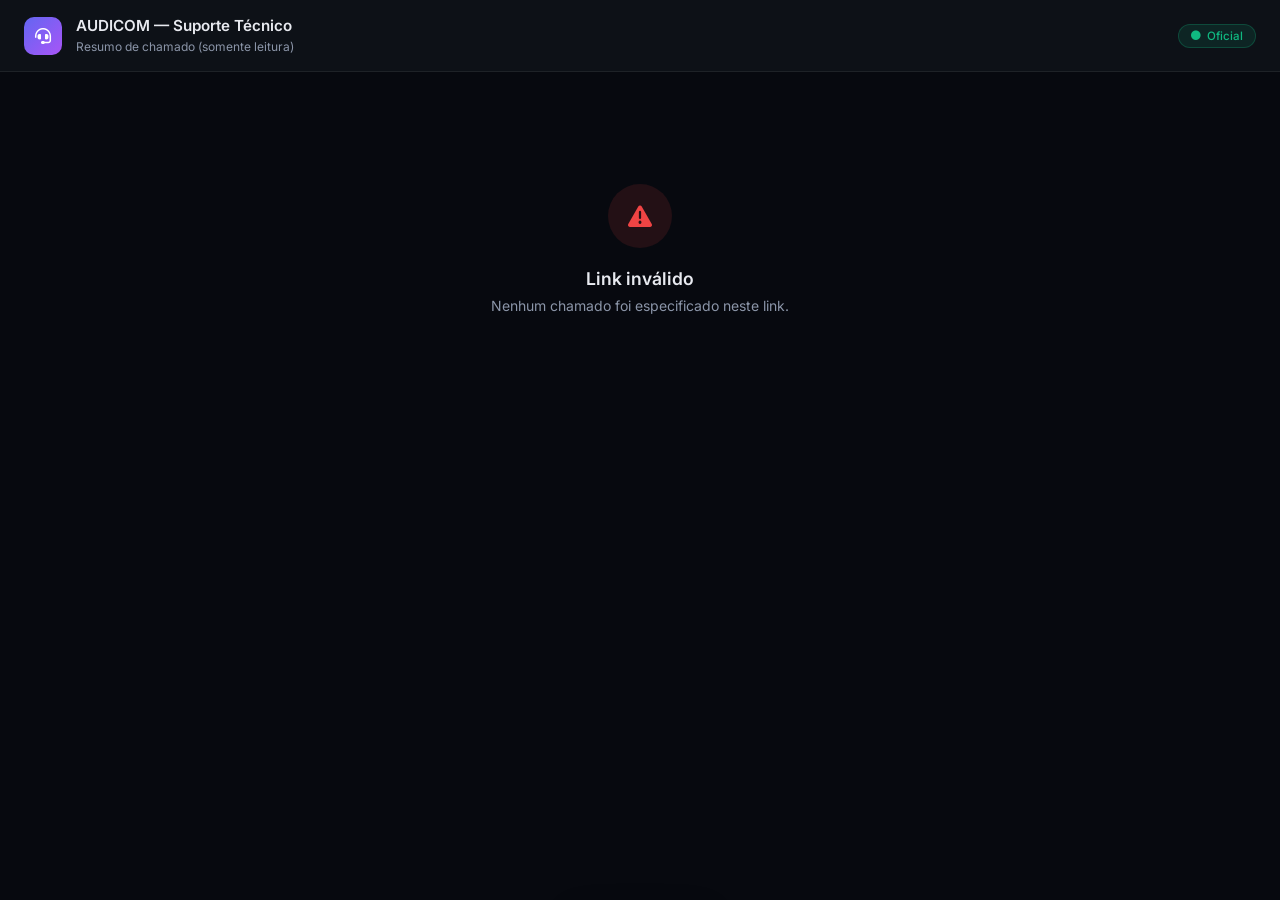
<file: projetos/sistema-chamados/chamado-publico.html>
<!DOCTYPE html>
<html lang="pt-BR">
<head>
    <meta charset="UTF-8">
    <meta name="viewport" content="width=device-width, initial-scale=1.0">
    <title>Chamado Técnico — AUDICOM</title>
    <meta name="description" content="Visualize o resumo do chamado técnico da AUDICOM">
    <meta name="robots" content="noindex, nofollow">

    <link href="https://fonts.googleapis.com/css2?family=Inter:wght@300;400;500;600;700&family=JetBrains+Mono:wght@400;500&display=swap" rel="stylesheet">
    <link rel="stylesheet" href="https://cdnjs.cloudflare.com/ajax/libs/font-awesome/6.0.0/css/all.min.css">

    <style>
        :root {
            --bg:        #07090f;
            --surface-1: #0d1117;
            --surface-2: #161b27;
            --border:    rgba(255,255,255,0.07);
            --border-md: rgba(255,255,255,0.12);
            --primary:   #6366f1;
            --primary-lt:#818cf8;
            --success:   #10b981;
            --error:     #ef4444;
            --warning:   #f59e0b;
            --text-1:    #e8eaf0;
            --text-2:    #8b95a8;
            --text-3:    #4a5568;
            --mono:      'JetBrains Mono', monospace;
        }
        *, *::before, *::after { margin:0; padding:0; box-sizing:border-box; }
        body {
            font-family: 'Inter', system-ui, sans-serif;
            background: var(--bg);
            color: var(--text-1);
            min-height: 100vh;
            -webkit-font-smoothing: antialiased;
        }

        /* ── Header ── */
        .pub-header {
            background: var(--surface-1);
            border-bottom: 1px solid var(--border);
            padding: 16px 24px;
            display: flex; align-items: center; gap: 14px;
            position: sticky; top: 0; z-index: 50;
        }
        .pub-header-logo {
            width: 38px; height: 38px;
            background: linear-gradient(135deg, var(--primary), #a855f7);
            border-radius: 10px;
            display: flex; align-items: center; justify-content: center;
            font-size: 1rem; color: #fff; flex-shrink: 0;
        }
        .pub-header-info { flex: 1; min-width: 0; }
        .pub-header-info strong { display: block; font-size: 0.95rem; font-weight: 600; }
        .pub-header-info span   { font-size: 0.75rem; color: var(--text-2); }
        .pub-badge {
            display: inline-flex; align-items: center; gap: 6px;
            background: rgba(16,185,129,0.12); color: var(--success);
            border: 1px solid rgba(16,185,129,0.25);
            border-radius: 20px; padding: 4px 12px;
            font-size: 0.72rem; font-weight: 500; white-space: nowrap;
        }
        .pub-badge i { font-size: 0.6rem; animation: blink 2s ease-in-out infinite; }
        @keyframes blink { 0%,100%{opacity:1} 50%{opacity:0.3} }

        /* ── Main ── */
        .pub-main {
            max-width: 680px;
            margin: 0 auto;
            padding: 32px 20px 60px;
        }

        /* ── Gate de senha ── */
        .pub-gate {
            margin-top: 24px;
            background: var(--surface-2);
            border: 1px solid var(--border-md);
            border-radius: 16px;
            overflow: hidden;
            box-shadow: 0 4px 32px rgba(0,0,0,0.4);
            animation: slideUp 0.4s ease;
        }
        .pub-gate-hero {
            background: linear-gradient(135deg, rgba(99,102,241,0.12) 0%, rgba(168,85,247,0.06) 100%);
            border-bottom: 1px solid var(--border);
            padding: 32px 32px 28px;
            text-align: center;
        }
        .pub-gate-icon {
            width: 60px; height: 60px;
            background: rgba(99,102,241,0.12);
            border: 1px solid rgba(99,102,241,0.2);
            border-radius: 50%;
            display: flex; align-items: center; justify-content: center;
            font-size: 1.4rem; color: var(--primary-lt);
            margin: 0 auto 18px;
        }
        .pub-gate-hero h2 { font-size: 1.2rem; font-weight: 700; margin-bottom: 6px; }
        .pub-gate-hero p  { font-size: 0.84rem; color: var(--text-2); }

        .pub-gate-body { padding: 28px 32px 32px; }
        .pub-gate-label {
            display: block;
            font-size: 0.75rem; font-weight: 500;
            color: var(--text-2); margin-bottom: 8px;
            letter-spacing: 0.03em;
        }
        .pub-gate-input-wrap {
            position: relative;
            margin-bottom: 16px;
        }
        .pub-gate-input-wrap i {
            position: absolute; left: 14px; top: 50%;
            transform: translateY(-50%);
            color: var(--text-3); font-size: 0.85rem;
            pointer-events: none;
        }
        .pub-gate-input {
            width: 100%;
            background: var(--surface-1);
            border: 1px solid var(--border-md);
            border-radius: 10px;
            color: var(--text-1);
            font-family: 'Inter', sans-serif;
            font-size: 0.95rem;
            padding: 12px 16px 12px 40px;
            outline: none;
            transition: border-color 0.18s, box-shadow 0.18s;
        }
        .pub-gate-input:focus {
            border-color: var(--primary);
            box-shadow: 0 0 0 3px rgba(99,102,241,0.15);
        }
        .pub-gate-input.error {
            border-color: var(--error);
            box-shadow: 0 0 0 3px rgba(239,68,68,0.12);
            animation: shake 0.35s ease;
        }
        @keyframes shake {
            0%,100%{transform:translateX(0)}
            20%{transform:translateX(-6px)}
            40%{transform:translateX(6px)}
            60%{transform:translateX(-4px)}
            80%{transform:translateX(4px)}
        }
        .pub-gate-error {
            display: flex; align-items: center; gap: 7px;
            font-size: 0.8rem; color: var(--error);
            margin-bottom: 16px; min-height: 20px;
        }
        .pub-gate-btn {
            width: 100%;
            background: var(--primary);
            color: #fff; border: none;
            border-radius: 10px; padding: 13px;
            font-size: 0.9rem; font-weight: 600;
            font-family: 'Inter', sans-serif;
            cursor: pointer;
            transition: background 0.18s, transform 0.12s;
            display: flex; align-items: center; justify-content: center; gap: 8px;
        }
        .pub-gate-btn:hover  { background: #4f46e5; }
        .pub-gate-btn:active { transform: scale(0.99); }
        .pub-gate-btn:disabled { opacity: 0.6; cursor: not-allowed; }

        /* ── Estado ── */
        .pub-state { text-align: center; padding: 80px 20px; }
        .pub-state-icon {
            width: 64px; height: 64px; border-radius: 50%;
            display: flex; align-items: center; justify-content: center;
            font-size: 1.5rem; margin: 0 auto 20px;
        }
        .pub-state-icon.loading { background: rgba(99,102,241,0.12); color: var(--primary-lt); }
        .pub-state-icon.error   { background: rgba(239,68,68,0.12);  color: var(--error); }
        .pub-state h2 { font-size: 1.1rem; font-weight: 600; margin-bottom: 8px; }
        .pub-state p  { color: var(--text-2); font-size: 0.875rem; }

        /* ── Card do chamado ── */
        .pub-card {
            background: var(--surface-2);
            border: 1px solid var(--border-md);
            border-radius: 16px;
            overflow: hidden;
            box-shadow: 0 4px 32px rgba(0,0,0,0.4);
            animation: slideUp 0.4s ease;
        }
        @keyframes slideUp {
            from { opacity:0; transform:translateY(20px); }
            to   { opacity:1; transform:translateY(0); }
        }
        .pub-card-hero {
            background: linear-gradient(135deg, rgba(99,102,241,0.15) 0%, rgba(168,85,247,0.08) 100%);
            border-bottom: 1px solid var(--border);
            padding: 28px 28px 24px;
        }
        .pub-card-eyebrow {
            font-family: var(--mono); font-size: 0.65rem;
            letter-spacing: 0.14em; text-transform: uppercase;
            color: var(--primary-lt); margin-bottom: 10px;
            display: flex; align-items: center; gap: 8px;
        }
        .pub-card-eyebrow::before {
            content: ''; display: inline-block;
            width: 20px; height: 2px;
            background: var(--primary); border-radius: 2px;
        }
        .pub-card-title { font-size: 1.4rem; font-weight: 700; line-height: 1.3; margin-bottom: 6px; }
        .pub-card-cod {
            font-family: var(--mono); font-size: 0.8rem;
            color: var(--text-2); display: flex; align-items: center; gap: 6px; flex-wrap: wrap;
        }
        .pub-card-cod i { color: var(--primary); }
        .pub-meta { display: flex; flex-wrap: wrap; gap: 10px; margin-top: 20px; }
        .pub-meta-item {
            display: flex; align-items: center; gap: 6px;
            background: rgba(255,255,255,0.04); border: 1px solid var(--border);
            border-radius: 8px; padding: 6px 12px;
            font-size: 0.78rem; color: var(--text-2);
        }
        .pub-meta-item i { color: var(--primary-lt); font-size: 0.72rem; }
        .pub-section { padding: 22px 28px; border-bottom: 1px solid var(--border); }
        .pub-section:last-child { border-bottom: none; }
        .pub-section-label {
            font-family: var(--mono); font-size: 0.62rem;
            letter-spacing: 0.14em; text-transform: uppercase;
            color: var(--text-3); margin-bottom: 14px;
            display: flex; align-items: center; gap: 8px;
        }
        .pub-section-label i { color: var(--primary); font-size: 0.7rem; }
        .pub-grid { display: grid; grid-template-columns: repeat(auto-fill, minmax(220px,1fr)); gap: 14px; }
        .pub-field { display: flex; flex-direction: column; gap: 4px; }
        .pub-field-lbl { font-size: 0.7rem; color: var(--text-3); font-weight: 500; text-transform: uppercase; letter-spacing: 0.05em; }
        .pub-field-val { font-size: 0.88rem; color: var(--text-1); font-weight: 500; word-break: break-word; }
        .pub-falha-box {
            background: rgba(239,68,68,0.06);
            border: 1px solid rgba(239,68,68,0.15);
            border-radius: 10px; padding: 16px;
        }
        .pub-falha-label {
            font-size: 0.68rem; color: var(--error); font-weight: 600;
            letter-spacing: 0.08em; text-transform: uppercase;
            display: flex; align-items: center; gap: 6px; margin-bottom: 8px;
        }
        .pub-falha-text { font-size: 0.9rem; line-height: 1.65; color: #e8d5d5; white-space: pre-wrap; word-break: break-word; }
        .pub-bloco {
            margin-top: 12px; background: var(--surface-1);
            border: 1px solid var(--border); border-radius: 8px;
            padding: 12px 14px; font-family: var(--mono); font-size: 0.76rem;
            color: #9fb0c9; line-height: 1.7; white-space: pre-wrap;
            word-break: break-word; max-height: 260px; overflow: auto;
        }
        .pub-instrucao {
            background: rgba(245,158,11,0.06); border: 1px solid rgba(245,158,11,0.2);
            border-radius: 10px; padding: 14px 16px;
            font-size: 0.88rem; color: #f0d598; line-height: 1.6;
        }
        .pub-card-footer {
            padding: 18px 28px; background: var(--surface-1);
            border-top: 1px solid var(--border);
            display: flex; align-items: center; justify-content: space-between;
            flex-wrap: wrap; gap: 12px;
        }
        .pub-footer-brand { font-size: 0.72rem; color: var(--text-3); display: flex; align-items: center; gap: 6px; }
        .pub-footer-brand i { color: var(--primary); }
        .pub-btn-copy {
            display: inline-flex; align-items: center; gap: 8px;
            background: var(--primary); color: #fff; border: none;
            border-radius: 8px; padding: 9px 18px;
            font-size: 0.82rem; font-weight: 500; font-family: 'Inter', sans-serif;
            cursor: pointer; transition: background 0.18s, transform 0.12s;
        }
        .pub-btn-copy:hover  { background: #4f46e5; transform: translateY(-1px); }
        .pub-btn-copy:active { transform: translateY(0); }
        .pub-btn-copy.copied { background: var(--success); }

        /* ── Toast ── */
        .pub-toast {
            position: fixed; bottom: 24px; left: 50%;
            transform: translateX(-50%) translateY(80px);
            background: #1a2035; border: 1px solid rgba(99,102,241,0.3);
            border-radius: 12px; padding: 12px 20px;
            display: flex; align-items: center; gap: 10px;
            font-size: 0.84rem; color: var(--text-1);
            box-shadow: 0 8px 32px rgba(0,0,0,0.5);
            transition: transform 0.3s cubic-bezier(0.34,1.56,0.64,1);
            z-index: 999; white-space: nowrap;
        }
        .pub-toast.show { transform: translateX(-50%) translateY(0); }
        .pub-toast i { color: var(--success); }

        @media (max-width: 480px) {
            .pub-main { padding: 16px 12px 48px; }
            .pub-gate-hero, .pub-gate-body, .pub-card-hero, .pub-section { padding: 20px; }
            .pub-card-footer { padding: 16px 20px; flex-direction: column; align-items: flex-start; }
            .pub-grid { grid-template-columns: 1fr; }
        }
    </style>
</head>
<body>

    <header class="pub-header">
        <div class="pub-header-logo"><i class="fas fa-headset"></i></div>
        <div class="pub-header-info">
            <strong>AUDICOM — Suporte Técnico</strong>
            <span>Resumo de chamado (somente leitura)</span>
        </div>
        <div class="pub-badge"><i class="fas fa-circle"></i> Oficial</div>
    </header>

    <main class="pub-main" id="pubMain">
        <div class="pub-state">
            <div class="pub-state-icon loading">
                <i class="fas fa-spinner fa-spin"></i>
            </div>
            <h2>Carregando…</h2>
            <p>Verificando acesso.</p>
        </div>
    </main>

    <div class="pub-toast" id="pubToast">
        <i class="fas fa-check-circle"></i>
        <span id="pubToastMsg">Copiado!</span>
    </div>

    <script>
        // ── Config Firebase (só Project ID e API Key — sem SDK) ──
        const FIREBASE_PROJECT = 'hubaudicom';
        const FIREBASE_API_KEY = 'AIzaSyCbsUSRwmX8REUp8koeENae6PeCtaURPRQ';

        function firestoreUrl(col, docId) {
            return `https://firestore.googleapis.com/v1/projects/${FIREBASE_PROJECT}/databases/(default)/documents/${col}/${docId}?key=${FIREBASE_API_KEY}`;
        }

        function parseDoc(doc) {
            if (!doc || !doc.fields) return null;
            const out = {};
            for (const [k, v] of Object.entries(doc.fields)) {
                if      ('stringValue'    in v) out[k] = v.stringValue;
                else if ('booleanValue'   in v) out[k] = v.booleanValue;
                else if ('integerValue'   in v) out[k] = parseInt(v.integerValue, 10);
                else if ('doubleValue'    in v) out[k] = v.doubleValue;
                else if ('timestampValue' in v) out[k] = { _ts: true, value: v.timestampValue };
                else if ('nullValue'      in v) out[k] = null;
                else out[k] = v;
            }
            return out;
        }

        // ── Helpers ──────────────────────────────────────────────
        function esc(str) {
            return String(str == null ? '' : str)
                .replace(/&/g,'&amp;').replace(/</g,'&lt;').replace(/>/g,'&gt;')
                .replace(/"/g,'&quot;').replace(/'/g,'&#39;');
        }
        function fmtTs(val) {
            if (!val) return '—';
            const d = new Date(val._ts ? val.value : val);
            if (isNaN(d)) return '—';
            const p = n => String(n).padStart(2,'0');
            return `${p(d.getDate())}/${p(d.getMonth()+1)}/${d.getFullYear()} ${p(d.getHours())}:${p(d.getMinutes())}`;
        }
        function falhaTopo(f) {
            const M = 'DADOS HUBSOFT ────>';
            const p = (f||'').indexOf(M);
            return (p !== -1 ? (f||'').slice(0,p) : (f||'')).trim();
        }
        function falhaBloco(f) {
            const M = 'DADOS HUBSOFT ────>';
            const p = (f||'').indexOf(M);
            return p !== -1 ? (f||'').slice(p) : '';
        }
        function showToast(msg) {
            const t = document.getElementById('pubToast');
            document.getElementById('pubToastMsg').textContent = msg;
            t.classList.add('show');
            setTimeout(() => t.classList.remove('show'), 2800);
        }
        function showError(titulo, msg) {
            document.getElementById('pubMain').innerHTML = `
                <div class="pub-state">
                    <div class="pub-state-icon error"><i class="fas fa-triangle-exclamation"></i></div>
                    <h2>${esc(titulo)}</h2>
                    <p>${esc(msg)}</p>
                </div>`;
        }
        async function sha256(str) {
            if (!str) return '';
            const buf = await crypto.subtle.digest('SHA-256', new TextEncoder().encode(str));
            return Array.from(new Uint8Array(buf)).map(b => b.toString(16).padStart(2,'0')).join('');
        }

        // ── Autenticação e Comentários (REST) ─────────────────────
        let _userToken = null;
        let _userEmailLogado = '';

        async function _comentarLogin() {
            const em = document.getElementById('comLoginEmail').value.trim();
            const pw = document.getElementById('comLoginSenha').value;
            const btn = document.getElementById('btnComLogin');
            const err = document.getElementById('comLoginError');
            if(!em || !pw) return;
            
            btn.disabled = true;
            btn.innerHTML = '<i class="fas fa-spinner fa-spin"></i> Autenticando...';
            err.style.display = 'none';
            
            try {
                const res = await fetch(`https://identitytoolkit.googleapis.com/v1/accounts:signInWithPassword?key=${FIREBASE_API_KEY}`, {
                    method: 'POST', headers: {'Content-Type': 'application/json'},
                    body: JSON.stringify({email: em, password: pw, returnSecureToken: true})
                });
                const data = await res.json();
                if(res.ok && data.idToken) {
                    _userToken = data.idToken;
                    _userEmailLogado = data.email;
                    document.getElementById('comentarioLoginArea').style.display = 'none';
                    document.getElementById('comentarioWriteArea').style.display = 'block';
                    document.getElementById('comLoggedEmail').textContent = _userEmailLogado;
                    document.getElementById('comLoginSenha').value = '';
                } else {
                    err.textContent = 'E-mail ou senha inválidos. Tente novamente.';
                    err.style.display = 'block';
                }
            } catch(e) {
                err.textContent = 'Erro de conexão.';
                err.style.display = 'block';
            }
            btn.disabled = false;
            btn.innerHTML = '<i class="fas fa-sign-in-alt"></i> Validar Identidade';
        }

        function _comentarLogout() {
            _userToken = null;
            _userEmailLogado = '';
            document.getElementById('comentarioLoginArea').style.display = 'block';
            document.getElementById('comentarioWriteArea').style.display = 'none';
        }

        async function _enviarComentario() {
            const txt = document.getElementById('comTexto').value.trim();
            if(!txt || !_userToken || !window._chamadoData) return;
            const btn = document.getElementById('btnComEnviar');
            btn.disabled = true;
            btn.innerHTML = '<i class="fas fa-spinner fa-spin"></i> Enviando...';
            
            const docId = window._chamadoData.id;
            const payload = {
                fields: {
                    texto: { stringValue: txt },
                    criadoPor: { stringValue: _userEmailLogado },
                    criadoEm: { timestampValue: new Date().toISOString() }
                }
            };
            
            try {
                const res = await fetch(`https://firestore.googleapis.com/v1/projects/${FIREBASE_PROJECT}/databases/(default)/documents/chamados-historico/${docId}/comentarios?key=${FIREBASE_API_KEY}`, {
                    method: 'POST',
                    headers: { 'Content-Type': 'application/json', 'Authorization': `Bearer ${_userToken}` },
                    body: JSON.stringify(payload)
                });
                if(res.ok) {
                    document.getElementById('comTexto').value = '';
                    showToast('Comentário adicionado!');
                    _carregarComentarios(docId);
                } else {
                    showToast('Falha de permissão (apenas membros).');
                }
            } catch(e) {
                showToast('Erro ao enviar.');
            }
            btn.disabled = false;
            btn.innerHTML = '<i class="fas fa-paper-plane"></i> Adicionar Comentário';
        }

        async function _carregarComentarios(docId) {
            const listEl = document.getElementById('comentariosList');
            if(!listEl) return;
            
            try {
                const res = await fetch(`https://firestore.googleapis.com/v1/projects/${FIREBASE_PROJECT}/databases/(default)/documents/chamados-historico/${docId}/comentarios?key=${FIREBASE_API_KEY}`);
                const data = await res.json();
                if(res.ok && data.documents && data.documents.length) {
                    const arr = data.documents.map(parseDoc).sort((a,b) => {
                        const ta = new Date(a.criadoEm?._ts ? a.criadoEm.value : a.criadoEm).getTime();
                        const tb = new Date(b.criadoEm?._ts ? b.criadoEm.value : b.criadoEm).getTime();
                        return ta - tb;
                    });
                    listEl.innerHTML = arr.map(c => `
                        <div style="background:rgba(255,255,255,0.03); border:1px solid var(--border); border-radius:10px; padding:12px; margin-bottom:10px;">
                            <div style="display:flex; justify-content:space-between; align-items:center; margin-bottom:8px; font-size:0.75rem;">
                                <strong style="color:var(--primary-lt);"><i class="fas fa-user-circle"></i> ${esc(c.criadoPor)}</strong>
                                <span style="color:var(--text-3);"><i class="far fa-clock"></i> ${esc(fmtTs(c.criadoEm))}</span>
                            </div>
                            <div style="font-size:0.88rem; color:var(--text-1); white-space:pre-wrap; line-height:1.5;">${esc(c.texto)}</div>
                        </div>
                    `).join('');
                } else {
                    listEl.innerHTML = '<div style="font-size:0.8rem; color:var(--text-3); text-align:center; padding:10px 0;">Nenhum comentário adicionado.</div>';
                }
            } catch(e) {
                listEl.innerHTML = '<div style="font-size:0.8rem; color:var(--error); text-align:center; padding:10px 0;">Erro ao carregar comentários.</div>';
            }
        }


        // ── Gate de senha ─────────────────────────────────────────
        function showGate(onSuccess) {
            document.getElementById('pubMain').innerHTML = `
            <div class="pub-gate">
                <div class="pub-gate-hero">
                    <div class="pub-gate-icon"><i class="fas fa-lock"></i></div>
                    <h2>Link protegido</h2>
                    <p>Digite a senha para visualizar os dados do chamado.</p>
                </div>
                <div class="pub-gate-body">
                    <label class="pub-gate-label" for="gateInput">
                        <i class="fas fa-key"></i>&nbsp; Senha de acesso
                    </label>
                    <div class="pub-gate-input-wrap">
                        <i class="fas fa-lock"></i>
                        <input type="password" id="gateInput" class="pub-gate-input"
                            placeholder="Digite a senha…" autocomplete="current-password"
                            onkeydown="if(event.key==='Enter') _verificarSenha()">
                    </div>
                    <div class="pub-gate-error" id="gateError" style="display:none">
                        <i class="fas fa-circle-exclamation"></i>
                        <span id="gateErrorMsg">Senha incorreta. Tente novamente.</span>
                    </div>
                    <button class="pub-gate-btn" id="gateBtn" onclick="_verificarSenha()">
                        <i class="fas fa-unlock-alt"></i> Acessar chamado
                    </button>
                </div>
            </div>`;

            // Foca automaticamente
            setTimeout(() => {
                const inp = document.getElementById('gateInput');
                if (inp) inp.focus();
            }, 100);

            window._gateOnSuccess = onSuccess;
        }

        async function _verificarSenha() {
            const inp = document.getElementById('gateInput');
            const btn = document.getElementById('gateBtn');
            const errEl = document.getElementById('gateError');
            if (!inp || !btn) return;

            const senha = inp.value;
            if (!senha) {
                inp.classList.add('error');
                inp.addEventListener('animationend', () => inp.classList.remove('error'), { once: true });
                return;
            }

            btn.disabled = true;
            btn.innerHTML = '<i class="fas fa-spinner fa-spin"></i> Verificando…';
            if (errEl) errEl.style.display = 'none';

            try {
                const hashDigitado = await sha256(senha.trim());
                if (hashDigitado === window._senhaHashEsperado) {
                    // Senha correta — continua
                    if (window._gateOnSuccess) window._gateOnSuccess();
                } else {
                    inp.value = '';
                    inp.classList.add('error');
                    inp.addEventListener('animationend', () => inp.classList.remove('error'), { once: true });
                    if (errEl) {
                        document.getElementById('gateErrorMsg').textContent = 'Senha incorreta. Tente novamente.';
                        errEl.style.display = 'flex';
                    }
                    btn.disabled = false;
                    btn.innerHTML = '<i class="fas fa-unlock-alt"></i> Acessar chamado';
                    setTimeout(() => { const i = document.getElementById('gateInput'); if(i) i.focus(); }, 50);
                }
            } catch(e) {
                btn.disabled = false;
                btn.innerHTML = '<i class="fas fa-unlock-alt"></i> Acessar chamado';
            }
        }

        // ── Render do chamado ──────────────────────────────────────
        function campo(lbl, val) {
            if (!val) return '';
            return `<div class="pub-field">
                <div class="pub-field-lbl">${lbl}</div>
                <div class="pub-field-val">${esc(val)}</div>
            </div>`;
        }

        function renderChamado(r) {
            const falhaTop   = falhaTopo(r.falha) || '—';
            const falhaExtra = falhaBloco(r.falha);

            document.getElementById('pubMain').innerHTML = `
            <div class="pub-card">
                <div class="pub-card-hero">
                    <div class="pub-card-eyebrow">chamado técnico audicom</div>
                    <div class="pub-card-title">${esc(r.cliente || 'Sem nome')}</div>
                    <div class="pub-card-cod">
                        <i class="fas fa-hashtag"></i> ${esc(r.codigo || '—')}
                        ${r.ponto ? `<span style="color:var(--text-3)">·</span><i class="fas fa-wifi"></i> ${esc(r.ponto)}` : ''}
                    </div>
                    <div class="pub-meta">
                        ${r.protocolo      ? `<div class="pub-meta-item"><i class="fas fa-file-alt"></i> Protocolo: <strong>${esc(r.protocolo)}</strong></div>` : ''}
                        ${r.protocoloJames ? `<div class="pub-meta-item"><i class="fas fa-ticket-alt"></i> James: <strong>${esc(r.protocoloJames)}</strong></div>` : ''}
                        ${r.criadoEm       ? `<div class="pub-meta-item"><i class="fas fa-clock"></i> ${esc(fmtTs(r.criadoEm))}</div>` : ''}
                        ${r.criadoPor      ? `<div class="pub-meta-item"><i class="fas fa-user"></i> ${esc(r.criadoPor)}</div>` : ''}
                    </div>
                </div>

                <div class="pub-section">
                    <div class="pub-section-label"><i class="fas fa-triangle-exclamation"></i> Falha relatada</div>
                    <div class="pub-falha-box">
                        <div class="pub-falha-label"><i class="fas fa-exclamation-circle"></i> Problema</div>
                        <div class="pub-falha-text">${esc(falhaTop)}</div>
                        ${falhaExtra ? `<div class="pub-bloco">${esc(falhaExtra)}</div>` : ''}
                    </div>
                </div>

                <div class="pub-section">
                    <div class="pub-section-label"><i class="fas fa-calendar-check"></i> Dados de agendamento</div>
                    <div class="pub-grid">
                        ${campo('Telefone', r.telefone)}
                        ${campo('Disponibilidade', r.disponibilidade)}
                        ${campo('Recebe o técnico', r.responsavel)}
                        ${campo('Local / Endereço', r.localCliente)}
                    </div>
                </div>

                ${r.instrucao ? `
                <div class="pub-section">
                    <div class="pub-section-label"><i class="fas fa-clipboard"></i> Instrução</div>
                    <div class="pub-instrucao">${esc(r.instrucao)}</div>
                </div>` : ''}

                ${r.resumo ? `
                <div class="pub-section">
                    <div class="pub-section-label"><i class="fas fa-robot"></i> Resumo IA</div>
                    <div class="pub-bloco" style="border-color:rgba(16,185,129,0.3); background:rgba(16,185,129,0.06); color:#e8eaf0;">${esc(r.resumo)}</div>
                </div>` : ''}

                <div class="pub-section">
                    <div class="pub-section-label"><i class="fas fa-comments"></i> Atualizações e Comentários</div>
                    <div id="comentariosList">
                        <div style="font-size:0.8rem; color:var(--text-3); text-align:center; padding:10px 0;"><i class="fas fa-spinner fa-spin"></i> Carregando comentários...</div>
                    </div>
                    
                    <div id="addComentarioBox" style="margin-top:20px; background:rgba(0,0,0,0.2); border:1px solid var(--border); border-radius:12px; padding:16px;">
                        <div id="comentarioLoginArea">
                            <p style="font-size:0.8rem; color:var(--text-2); margin-bottom:12px;">É membro ativo? <strong>Faça login</strong> para interagir no chamado.</p>
                            <input type="email" id="comLoginEmail" class="pub-gate-input" placeholder="E-mail" style="margin-bottom:8px; padding:10px; font-size:0.85rem;" autocomplete="username">
                            <input type="password" id="comLoginSenha" class="pub-gate-input" placeholder="Senha" style="margin-bottom:12px; padding:10px; font-size:0.85rem;" autocomplete="current-password" onkeydown="if(event.key==='Enter') _comentarLogin()">
                            <button class="pub-gate-btn" id="btnComLogin" onclick="_comentarLogin()" style="padding:10px;"><i class="fas fa-sign-in-alt"></i> Validar Identidade</button>
                            <div id="comLoginError" style="color:var(--error); font-size:0.8rem; margin-top:8px; display:none;"></div>
                        </div>
                        <div id="comentarioWriteArea" style="display:none;">
                            <div style="display:flex; justify-content:space-between; align-items:center; margin-bottom:10px;">
                                <span style="font-size:0.75rem; color:var(--success);"><i class="fas fa-user-check"></i> Logado: <strong id="comLoggedEmail"></strong></span>
                                <button onclick="_comentarLogout()" style="background:none; border:none; color:var(--text-3); font-size:0.75rem; cursor:pointer; text-decoration:underline;">Sair da conta</button>
                            </div>
                            <textarea id="comTexto" class="pub-gate-input" placeholder="Digite seu comentário..." style="min-height:80px; margin-bottom:12px; padding:10px; font-size:0.85rem; resize:vertical;"></textarea>
                            <button class="pub-gate-btn" id="btnComEnviar" onclick="_enviarComentario()" style="padding:10px;"><i class="fas fa-paper-plane"></i> Enviar Comentário</button>
                        </div>
                    </div>
                </div>

                <div class="pub-card-footer">
                    <div class="pub-footer-brand">
                        <i class="fas fa-lock"></i> Registro imutável · AUDICOM Hub
                    </div>
                    <button class="pub-btn-copy" id="btnCopiar" onclick="copiarChamado()">
                        <i class="fas fa-copy"></i> Copiar chamado
                    </button>
                </div>
            </div>`;

            document.title = `Chamado #${r.codigo || ''} — ${r.cliente || 'AUDICOM'}`;
            window._chamadoData = r;
            
            // Dispara carregamento assíncrono dos comentários
            if (r.id) _carregarComentarios(r.id);
        }

        function copiarChamado() {
            const r = window._chamadoData;
            if (!r) return;
            const txt = `🔴 Chamados 🔴\n\n▪️ Código HubSoft: ${r.codigo||''}\n▪️ Cliente HubSoft: ${r.cliente||''}\n▪️ Ponto HubSoft: ${r.ponto||''}\n\n▪️ Falha: ${r.falha||''}\n\n▪️ Telefone: ${r.telefone||''}\n▪️ Disponibilidade: ${r.disponibilidade||''}\n▪️ Responsável pelo local: ${r.responsavel||''}\n▪️ Local: ${r.localCliente||''}\n▪️ Protocolo HubSoft: ${r.protocolo||''}\n▪️ Protocolo James: ${r.protocoloJames||''}`;
            navigator.clipboard.writeText(txt).then(() => {
                const btn = document.getElementById('btnCopiar');
                if (btn) {
                    btn.classList.add('copied');
                    btn.innerHTML = '<i class="fas fa-check"></i> Copiado!';
                    setTimeout(() => {
                        btn.classList.remove('copied');
                        btn.innerHTML = '<i class="fas fa-copy"></i> Copiar chamado';
                    }, 2200);
                }
                showToast('Chamado copiado!');
            });
        }

        // ── Init principal ────────────────────────────────────────
        (async function init() {
            const params = new URLSearchParams(location.search);
            const id = params.get('id') || location.hash.replace('#','');
            if (!id) { showError('Link inválido', 'Nenhum chamado foi especificado neste link.'); return; }

            try {
                // 1. Busca hash da senha e o chamado em paralelo
                const [resConfig, resChamado] = await Promise.all([
                    fetch(firestoreUrl('publico-config', 'chamado-link')),
                    fetch(firestoreUrl('chamados-historico', id))
                ]);

                // Valida o chamado
                const jsonChamado = await resChamado.json();
                if (!resChamado.ok || jsonChamado.error) {
                    showError('Acesso negado', 'Chamado não encontrado ou sem permissão de acesso.');
                    return;
                }
                const r = parseDoc(jsonChamado);
                if (!r || !r.publico) {
                    showError('Acesso restrito', 'Este chamado não tem compartilhamento público habilitado.');
                    return;
                }

                // 2. Verifica se há senha configurada
                let senhaHash = '';
                if (resConfig.ok) {
                    const jsonConfig = await resConfig.json();
                    const cfg = parseDoc(jsonConfig);
                    senhaHash = (cfg && cfg.senhaHash) ? cfg.senhaHash : '';
                }

                window._senhaHashEsperado = senhaHash;

                // 3. Se há senha → mostra gate; senão → mostra direto
                if (senhaHash) {
                    showGate(() => renderChamado({ id: jsonChamado.name?.split('/').pop(), ...r }));
                } else {
                    renderChamado({ id: jsonChamado.name?.split('/').pop(), ...r });
                }

            } catch(e) {
                console.error(e);
                showError('Erro ao carregar', 'Verifique sua conexão e tente novamente.');
            }
        })();

        window._verificarSenha = _verificarSenha;
    </script>
</body>
</html>
</file>
